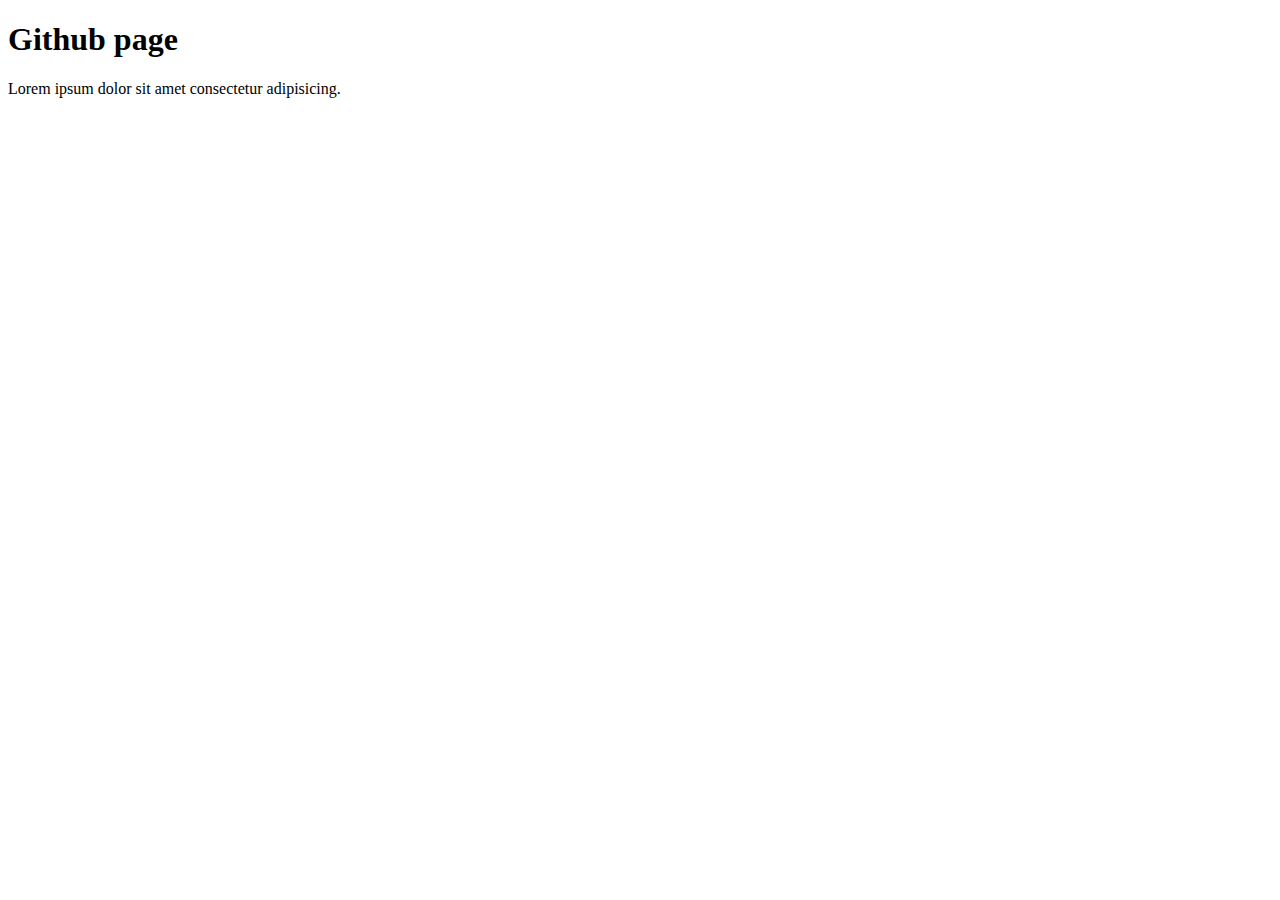
<file: index.html>
<!DOCTYPE html>
<html lang="en">
<head>
    <meta charset="UTF-8">
    <meta name="viewport" content="width=device-width, initial-scale=1.0">
    <title>Github page</title>
</head>
<body>
    <h1>Github page</h1>
    <p>Lorem ipsum dolor sit amet consectetur adipisicing.</p>
    
</body>
</html>
</file>
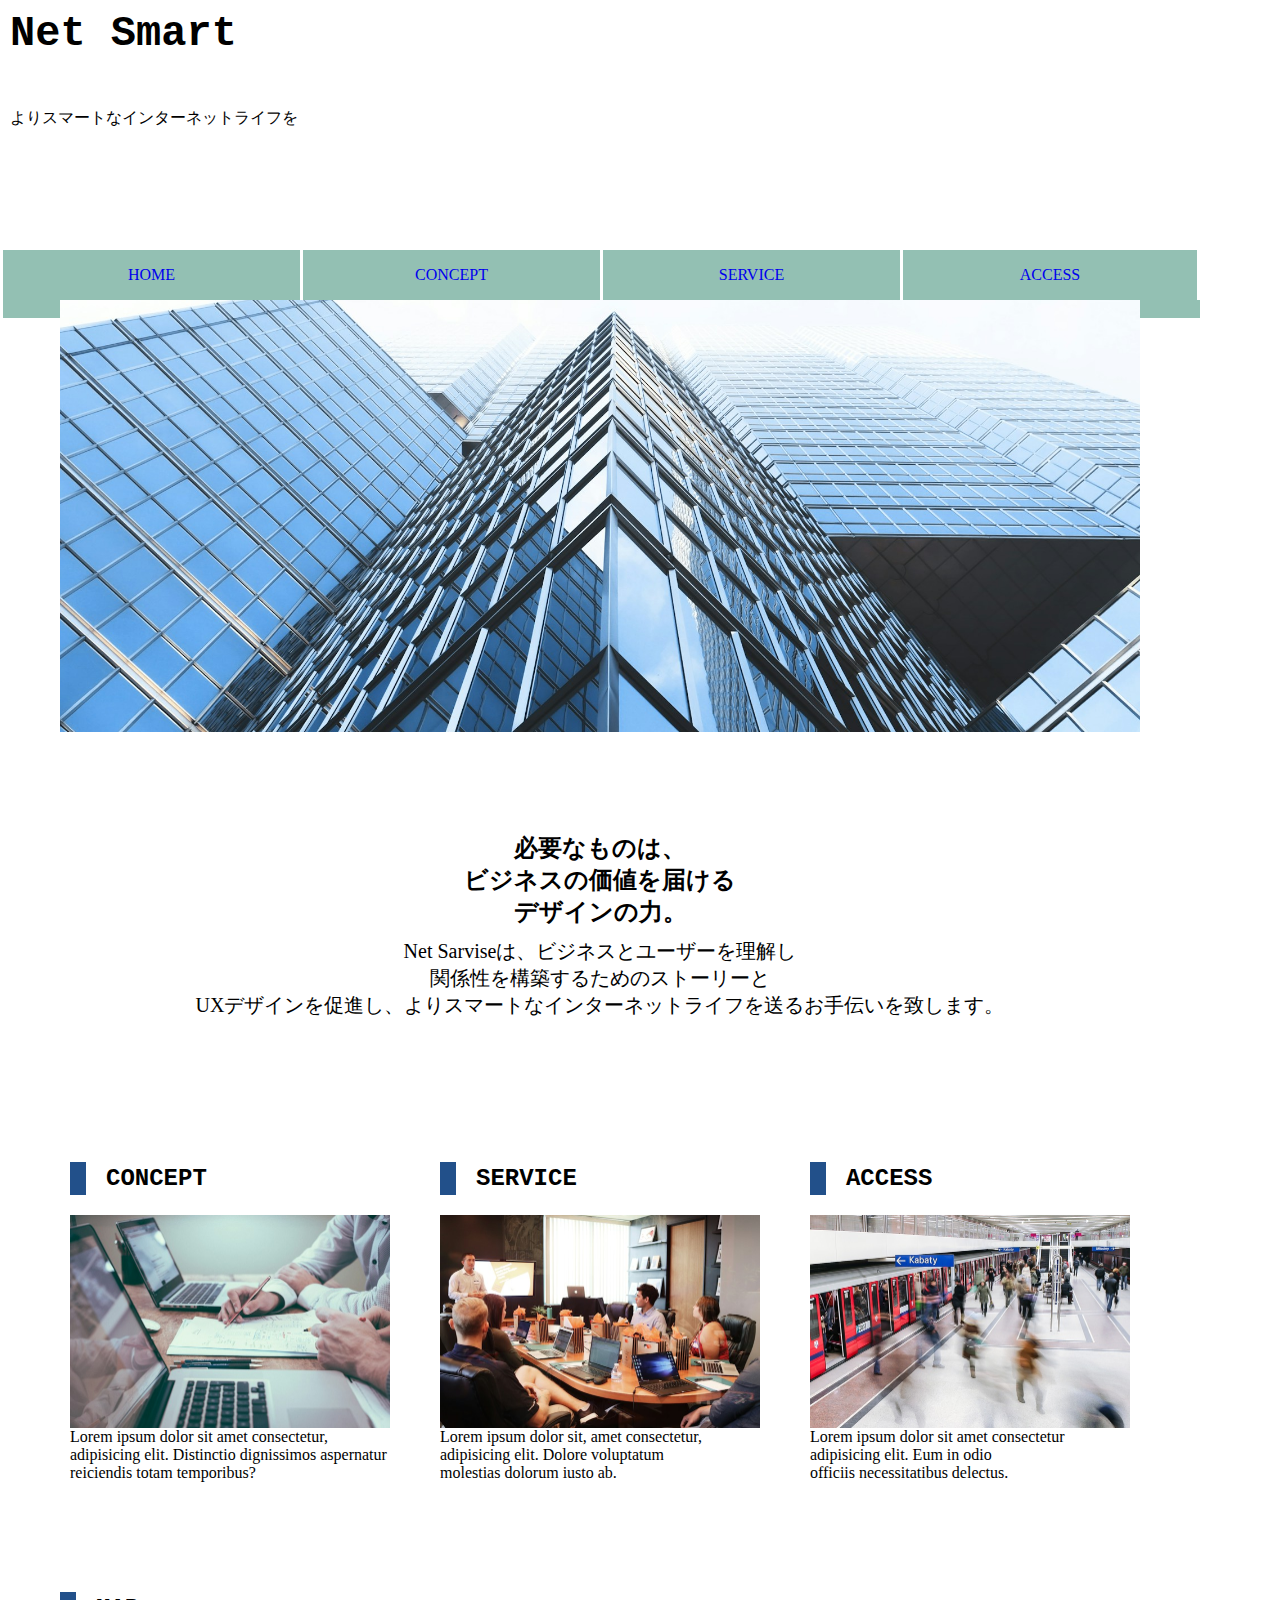
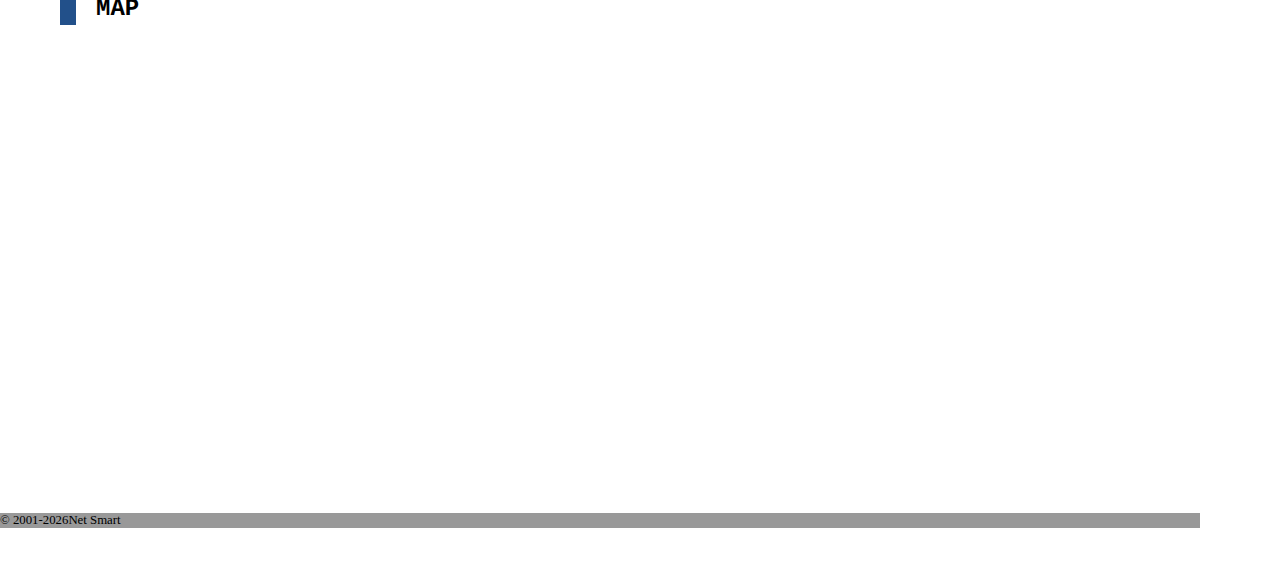
<file: 2024-2-9-homework/index..html>
<!DOCTYPE html>
<html lang="en">
<head>
    <meta charset="UTF-8">
    <meta name="viewport" content="width=device-width, initial-scale=1.0">
    <title>Net Smart</title>
    <link rel="preconnect" href="https://fonts.googleapis.com">
<link rel="preconnect" href="https://fonts.gstatic.com" crossorigin>
<link href="https://fonts.googleapis.com/css2?family=Roboto:ital,wght@0,100;0,300;0,400;0,500;0,700;0,900;1,100;1,300;1,400;1,500;1,700;1,900&display=swap" rel="stylesheet">
        <link rel="stylesheet" href="css/stylesheet.css"> 
  
</head>
<body>
    <header>
    <h1>Net Smart</h1>
    <a>よりスマートなインターネットライフを</a>   
</header>
<nav class="g-nav">
    <ul>
        <li><a href="#">HOME</a></li>
        <li><a href="#">CONCEPT</a></li>
        <li><a href="#">SERVICE</a></li>
        <li><a href="#">ACCESS</a></li>
    </ul>
</nav>
<main> 
    <div class="main-visual">
      <img src="img/main.jpg" alt=""> 
        </div>
        <nav class="main-text">
        <h2>必要なものは、<br >ビジネスの価値を届ける<br class="sp">デザインの力。</h2>
        <P>Net Sarviseは、ビジネスとユーザーを理解し<br>関係性を構築するためのストーリーと<br>
        UXデザインを促進し、よりスマートなインターネットライフを送るお手伝いを致します。
        </P><!-- class="sp"入れるとよい（先生） -->
    </nav>   
     <div class="wrapper">
    <div class="box">
       <h3>CONCEPT</h3>
       <img src="img/01.jpg" alt="">
       <p class="text">Lorem ipsum dolor sit amet consectetur,<br> adipisicing elit. Distinctio dignissimos aspernatur<br> reiciendis totam temporibus?</p>
    </div>
    <div class="box">
        <h3>SERVICE</h3>
       <img src="img/02.jpg" alt="">
       <p class="text">Lorem ipsum dolor sit, amet consectetur,<br> adipisicing elit. Dolore voluptatum <br>molestias dolorum iusto ab.</p>
    </div>
    <div class="box">
        <h3>ACCESS</h3>
        <img src="img/03.jpg" alt="">
        <p class="text">Lorem ipsum dolor sit amet consectetur <br>adipisicing elit. Eum in odio<br> officiis necessitatibus delectus.</p>
    </div><!-- box -->
    </div><!-- wrapper -->

    <div class="map-inner"><!-- より設定しやすいはず -->
    <h3>MAP</h3><!-- mapにidでg-map設定 -->
    <iframe id="g-map" src="https://www.google.com/maps/embed?pb=!1m18!1m12!1m3!1d3238.8017371436695!2d139.7157242101763!3d35.731094227120785!2m3!1f0!2f0!3f0!3m2!1i1024!2i768!4f13.1!3m3!1m2!1s0x60188d6589f4ff63%3A0x3175c3849b96eb7f!2z44CSMTcwLTAwMTMg5p2x5Lqs6YO96LGK5bO25Yy65p2x5rGg6KKL77yT5LiB55uu77yR77yV4oiS77yR77yVIEsmQ-adseaxoOiii-ODk-ODqw!5e0!3m2!1sja!2sjp!4v1707594385316!5m2!1sja!2sjp" style="border:0;" allowfullscreen="" loading="lazy" referrerpolicy="no-referrer-when-downgrade"></iframe>

</div><!-- main -->

    <!-- 便宜上widthとheightはまだ取らず。のちにCSSでサイズ指定する -->
    
</main>
    <footer>
        <P><small>&copy; 2001-<span id="year"></span>Net Smart</small></P>
        <!-- web上で取得し添付 -->
        <ul class="sns"><!-- snsなどの設定 -->
            <li><a href="https://twitter.com/hogehoge" alt =""></a></li>
            <li><a href="https://line.me/ja/" alt=""></a></li>
            <!-- 反映されてない -->
           
        </ul>

    </footer>

<script src="https://ajax.googleapis.com/ajax/libs/jquery/3.7.1/jquery.min.js"></script>
<script>
   /*  $(function(){ これはjqeryなら不要 */
        let thisYear = new Date().getFullYear();
        console .log(thisYear);
       /*  $('#year').text(thisYear);は$ファンクション使用時に使う */
       document.getElementById('year').innerHTML = thisYear;
    
    /*  $('#year').text(thisYear);ここをJSで作成 */
</script>




    
</body>
</html>
</file>
<file: 2024-2-9-homework/css/stylesheet.css>
@charset "UTF-8";


;root{
    --main-color:#;
}
html{box-sizing:border-box;-webkit-text-size-adjust:100%}*,:after,:before{background-repeat:no-repeat;box-sizing:inherit}:after,:before{text-decoration:inherit;vertical-align:inherit}*{padding:0;margin:0;box-sizing:border-box;}audio:not([controls]){display:none;height:0}hr{overflow:visible}article,aside,details,figcaption,figure,footer,header,main,menu,nav,section,summary{display:block}summary{display:list-item}small{font-size:80%}[hidden],template{display:none}abbr[title]{border-bottom:1px dotted;text-decoration:none}a{background-color:transparent;-webkit-text-decoration-skip:objects}a:active,a:hover{outline-width:0}code,kbd,pre,samp{font-family:monospace,monospace}b,strong{font-weight:bolder}dfn{font-style:italic}mark{background-color:#ff0;color:#000}sub,sup{font-size:75%;line-height:0;position:relative;vertical-align:baseline}sub{bottom:-.25em}sup{top:-.5em}input{border-radius:0}[role=button],[type=button],[type=reset],[type=submit],button{cursor:pointer}[disabled]{cursor:default}[type=number]{width:auto}[type=search][type=search]::-webkit-search-cancel-button,[type=search]::-webkit-search-decoration{-webkit-appearance:none}textarea{overflow:auto;resize:vertical}button,input,optgroup,select,textarea{font:inherit}optgroup{font-weight:700}button{overflow:visible}[type=button]::-moz-focus-inner,[type=reset]::-moz-focus-inner,[type=submit]::-moz-focus-inner,button::-moz-focus-inner{border-style:0;padding:0}[type=button]::-moz-focus-inner,[type=reset]::-moz-focus-inner,[type=submit]::-moz-focus-inner,button:-moz-focusring{outline:1px dotted}[type=reset],[type=submit],button,html [type=button]button,select{text-transform:none}button,input,select,textarea{background-color:transparent;border-style:none;color:inherit}select::-ms-expand{display:none}select::-ms-value{color:currentColor}legend{border:0;color:inherit;display:table;max-width:100%;white-space:normal}::-webkit-file-upload-button{-webkit-appearance:button;font:inherit}[type=search]img{border-style:none;vertical-align: bottom}progress{vertical-align:baseline}svg:not(:root){overflow:hidden}audio,canvas,progress,video{display:inline-block}@media screen{[hidden~=screen]{display:inherit}[hidden~=screen]:not(:active):not(:focus):not(:target){position:absolute!important;clip:rect(0 0 0 0)!important}}[aria-busy=true]{cursor:progress}[aria-controls]{cursor:pointer}[aria-disabled]{cursor:default}::-moz-selection{background-color:#b3d4fc;color:#000;text-shadow:none}::selection{background-color:#b3d4fc;color:#000;text-shadow:none}ul,ol{list-style:none;}a{text-decoration:none;}img{max-width: 100%;vertical-align: bottom;}
html{
    width: 1200px;/* PCでは960~1200px位で */
    height: 0 auto;
}
.g-nav{
    width: 100%;
    height: 50px;


}



header{
    max-width: 1080px;/* まず指定する（先生）より */
    height: 250px;
    padding-left: 10px;
    padding-top: 10px;
}
h1{
    font-size: 42px;
    font-family: 'Courier New', Courier, monospace;
    margin-bottom: 50px;
}
.g-nav>ul{
    height: 68px;
    background-color: rgb(147, 192, 179);
    color:rgb(147, 192, 179) ;
    display: flex;
    justify-content: space-evenly;
    text-align: center;
} 


.g-nav ul li{
    border-left: 3px solid #fff;
    width: 25%;
} 
.g-nav a{
    display: block;
    text-align: center;
    line-height: 50px;
}
.g-nav li:last-of-type>a{
    border-right: solid 3px  #fff;
}

main{
    max-width: 1080px;
    margin:0 auto 100px;
}

.main-visual{
  margin-bottom: 100px;
  width: 100%;
  aspect-ratio: 2/0.8;/* 注意 */
}
.main-visual>img{
    object-fit: cover;/* 親要素に指示 */
    object-position: cover center;
    width: 100%;
    height: 100%;
}
.main-text{
    margin-top: 36px;
    height: 300px;
    width: auto;
    text-align: center;
}
.main-text>p{
    padding: 10px;
    font-size: 20px;
}
.wrapper{
   display: flex;
   margin:0 auto 100px;
   gap: 0 30px;/* 画像の間の余白 */
}
.box{
    width: calc((100% - 60px) / 3);/* 画面の3等分 */
    height: 80%;
    padding: 10px;
}
.box:hover{
    box-shadow: 0 0 10px #999;/* 影 */
    transition: 0.2S;
}
.box:hover img{
    scale: 1.2;
    transition: 0.2S;/*　上の行も含め アニメーションの記載 */
}
h3{
    font-size: 24px;
    font-family: 'Courier New', Courier, monospace;
    border-left: 16px solid #22508a;/* 言葉の横に縦の棒入れる */
    margin: 20px 0;
    padding:3px 0 3px 20px;
}
.photo{
    margin-bottom: 20px;
    overflow: hidden;
    width: 100%;
    aspect-ratio: 1.8/1;
    >img{
        object-fit: cover;
        width: 100%;
        height: 100%;/* このまま覚える */
    }
}

main>iframe{
    margin: 20px;
    padding: 10px;
    width:1000px;
     height:500px;
}
.map-inner{
    width: 100%;
    aspect-ratio: 2/ 0.6;
}
#g-map{
    width: 100%;
    height: 100%;
}

footer{
    width: 100%;
   padding: 40px 0;
}
   footer>P{
   display: flex;
    margin: 0 auto;
    gap: 0 20px;
    background-color: #999;
}
.sns>li{
    width: 34px;
    padding: 5px;/*ボタン、 エリアとして44px */
}
.sns{
    max-width: ;
}
@media(max-width: 1080px){
    .g-nav li:first-of-type>a{

        border-left: 0;
    }
    .g-nav {

}
}
@media (max-width: 767px){
    header{
        text-align: center;
        padding-left: 0;
h1{
    font-size: 30px;
}
.g-nav a{
    font-size: 16px;
}
.main-visual{
    aspect-ratio: 1/ 0.8;
}
main-txt>h2{
    font:18px ;
}
.wrapper{
    flex-direction: column;
    gap: 40px 0;
}

.box{
    width: 100%;
    padding: 0;
}
.box:hover{
    box-shadow: none;
    transition:none;
}
.box:hover img{
    transform: none;
    transition: none;
}
.photo{
    aspect-ratio: 1/ 0.9;
}
.map-inner{
    aspect-ratio: 1/1;
}
.sns{
    justify-content: center;
}
}
}
</file>
